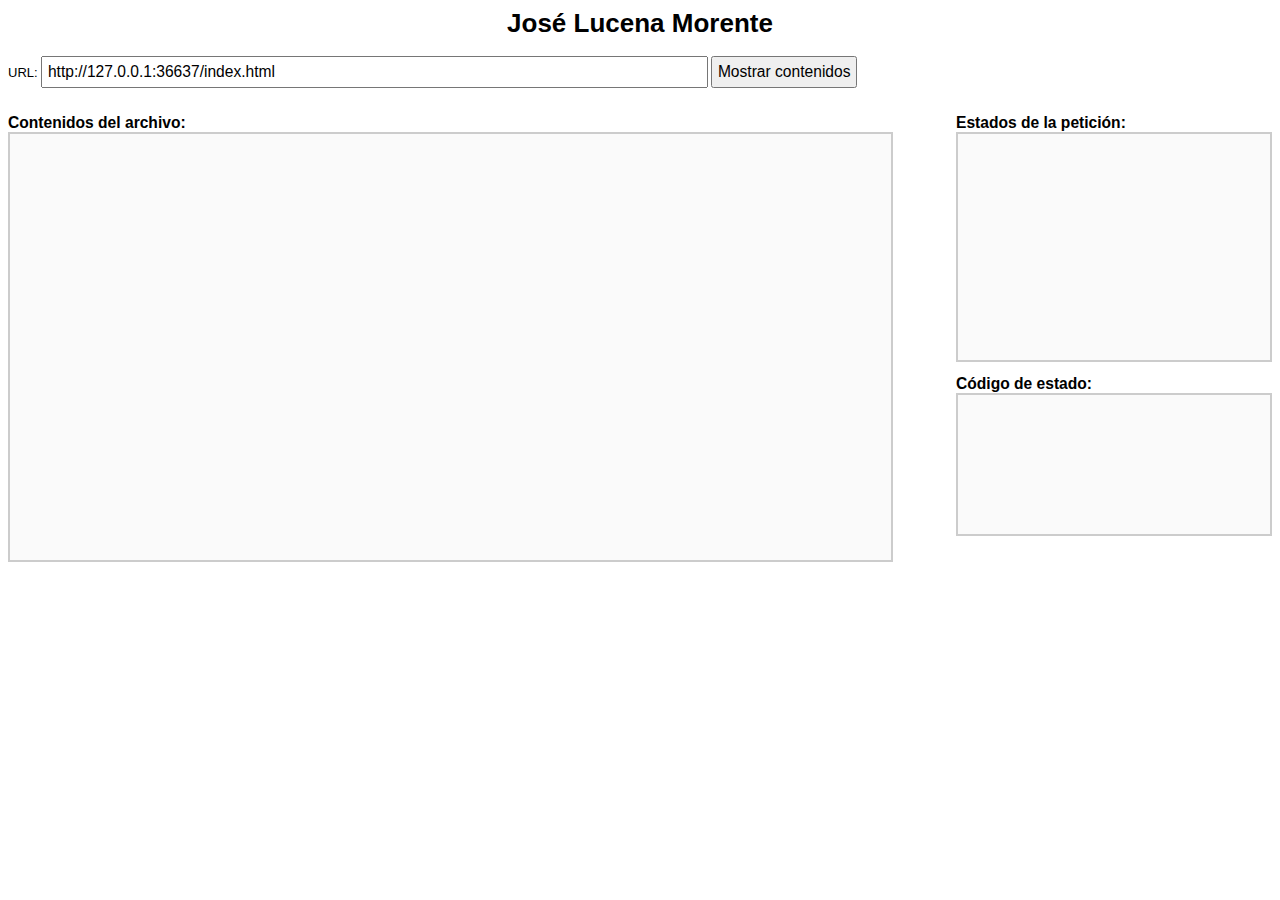
<file: index.html>
<html>
  <head>
    <meta http-equiv="Content-Type" content="text/html; charset=utf-8" />
    <title>José Lucena Morente</title>
    <link rel="stylesheet" type="text/css" href="css/index.css">
    <script type="text/javascript" src="js/jquery.js"></script>
    <script type="text/javascript" src="js/ajax.js"></script>
  </head>
  <body>
  	<h1>José Lucena Morente</h1>
    <form action="#">
      URL: <input type="text" id="recurso" size="70" />
      <input type="button" id="enviar" value="Mostrar contenidos" />
    </form>

    <div id="principal">
      <h2>Contenidos del archivo:</h2>
      <div id="contenidos"></div>
    </div>
    
    <div id="secundario">
      <h2>Estados de la petición:</h2>
      <div id="estados"></div>
      
      <h2>Código de estado:</h2>
      <div id="codigo"></div>
    </div>
  </body>
</html>
</file>
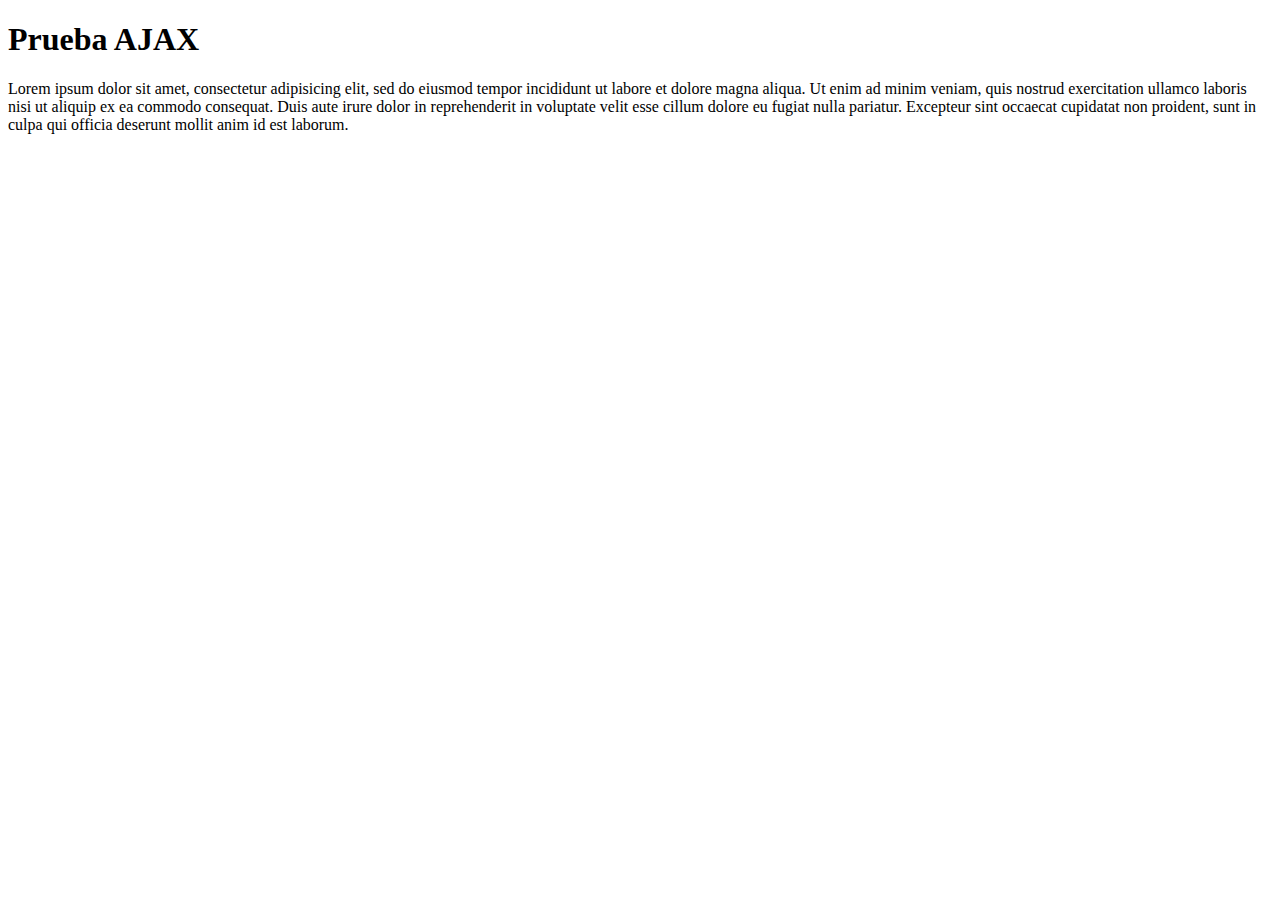
<file: index2.html>
<!DOCTYPE html>
<html lang="en">
<head>
	<meta charset="UTF-8">
	<title>Index de prueba</title>
</head>
<body>
	<main>
		<h1>Prueba AJAX</h1>
		<div>Lorem ipsum dolor sit amet, consectetur adipisicing elit, sed do eiusmod
		tempor incididunt ut labore et dolore magna aliqua. Ut enim ad minim veniam,
		quis nostrud exercitation ullamco laboris nisi ut aliquip ex ea commodo
		consequat. Duis aute irure dolor in reprehenderit in voluptate velit esse
		cillum dolore eu fugiat nulla pariatur. Excepteur sint occaecat cupidatat non
		proident, sunt in culpa qui officia deserunt mollit anim id est laborum.</div>
	</main>
</body>
</html>
</file>
<file: css/index.css>
body { 
  font: 13px Arial, Helvetica, sans-serif;
}
h1 {
  text-align: center;
}
h2 { 
     margin-bottom: 0;
     font-size: 1.2em;
}

#recurso, #enviar { 
    padding: .3em;
    font-size: 1.2em;
}

#principal { 
  float: left;
  width: 70%;
}

#secundario { 
  float: right; 
  width: 25%; 
}

#contenidos, #estados, #cabeceras, #codigo {
    border: 2px solid #CCC;
    background: #FAFAFA;
    padding: 1em;
    white-space: pre;
}

#contenidos {
    min-height: 400px;
    max-height: 600px;
    overflow: scroll;
}

#estados { 
  min-height: 200px;
}

#cabeceras { 
  min-height: 200px; 
}

#codigo { 
  min-height: 100px; 
  font-size: 1.5em; 
}
</file>
